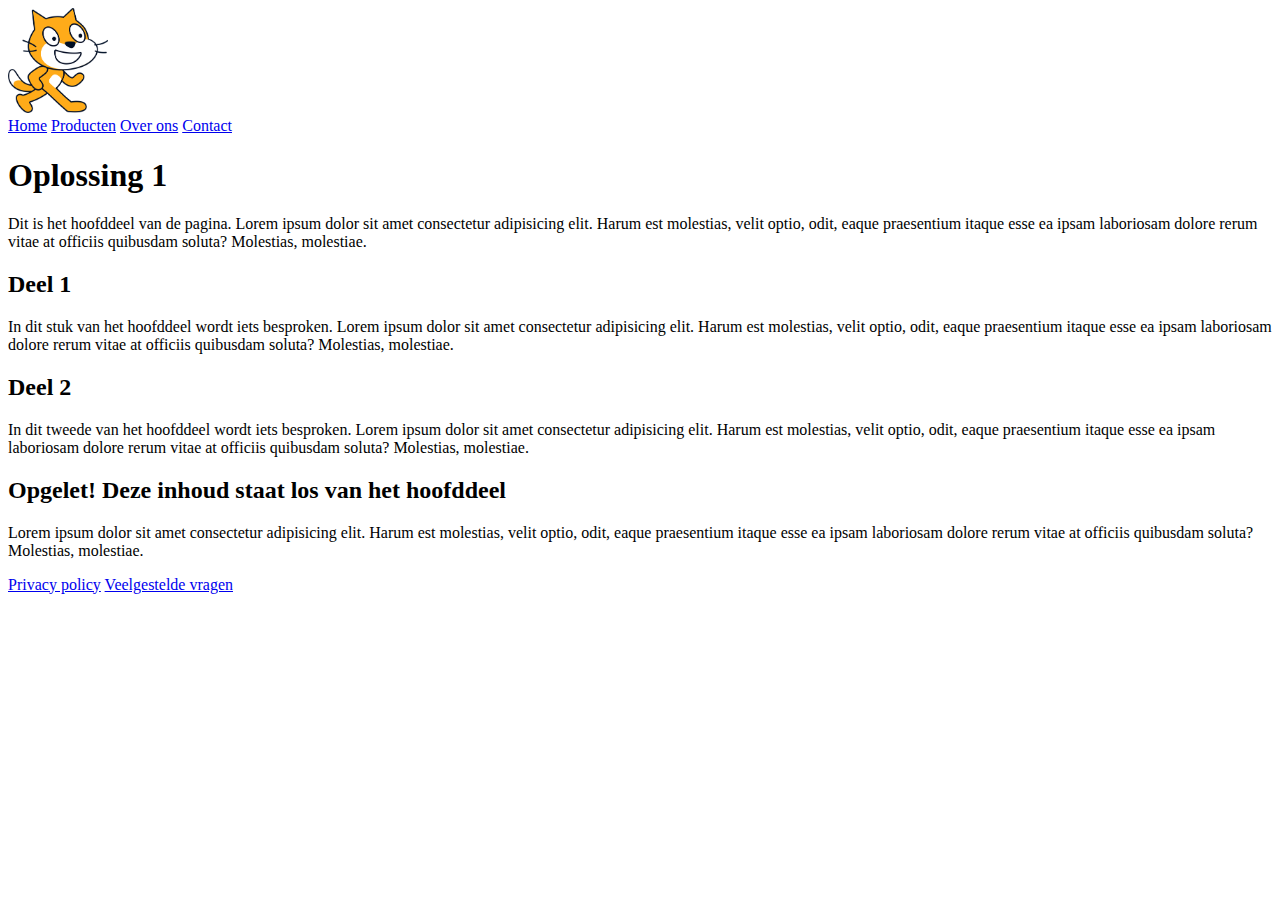
<file: oef1.html>
<!DOCTYPE html>
<html lang="en">

<head>
  <meta charset="UTF-8">
  <meta http-equiv="X-UA-Compatible" content="IE=edge">
  <meta name="viewport" content="width=device-width, initial-scale=1.0">
  <title>Oplossing 1</title>
  <link rel="stylesheet" href="./css/oef1.css">
</head>

<body>
  <header>
    <img src="./../images/scratch.png" alt="logo scratch">
    <nav>
      <a href="#">Home</a>
      <a href="#">Producten</a>
      <a href="#">Over ons</a>
      <a href="#">Contact</a>
    </nav>
  </header>
  <main>
    <h1>Oplossing 1</h1>
    <p>Dit is het hoofddeel van de pagina. Lorem ipsum dolor sit amet consectetur adipisicing elit. Harum est molestias,
      velit optio, odit, eaque
      praesentium itaque esse ea ipsam laboriosam dolore rerum vitae at officiis quibusdam soluta? Molestias, molestiae.
    </p>
    <article>
      <h2>Deel 1</h2>
      <p>In dit stuk van het hoofddeel wordt iets besproken. Lorem ipsum dolor sit amet consectetur adipisicing elit.
        Harum est molestias, velit optio, odit, eaque praesentium itaque esse ea ipsam laboriosam dolore rerum vitae at
        officiis quibusdam soluta? Molestias, molestiae.</p>
    </article>
    <article>
      <h2>Deel 2</h2>
      <p>In dit tweede van het hoofddeel wordt iets besproken. Lorem ipsum dolor sit amet consectetur adipisicing elit.
        Harum est molestias, velit optio, odit, eaque praesentium itaque esse ea ipsam laboriosam dolore rerum vitae at
        officiis quibusdam soluta? Molestias, molestiae.</p>
    </article>
    <aside>
      <h2>Opgelet! Deze inhoud staat los van het hoofddeel</h2>
      <p>Lorem ipsum dolor sit amet consectetur adipisicing elit. Harum est molestias, velit optio, odit, eaque
        praesentium itaque esse ea ipsam laboriosam dolore rerum vitae at officiis quibusdam soluta? Molestias,
        molestiae.
      </p>
    </aside>
  </main>
  <footer>
    <nav>
      <a href="#">Privacy policy</a>
      <a href="#">Veelgestelde vragen</a>
    </nav>
  </footer>
</body>

</html>
</file>
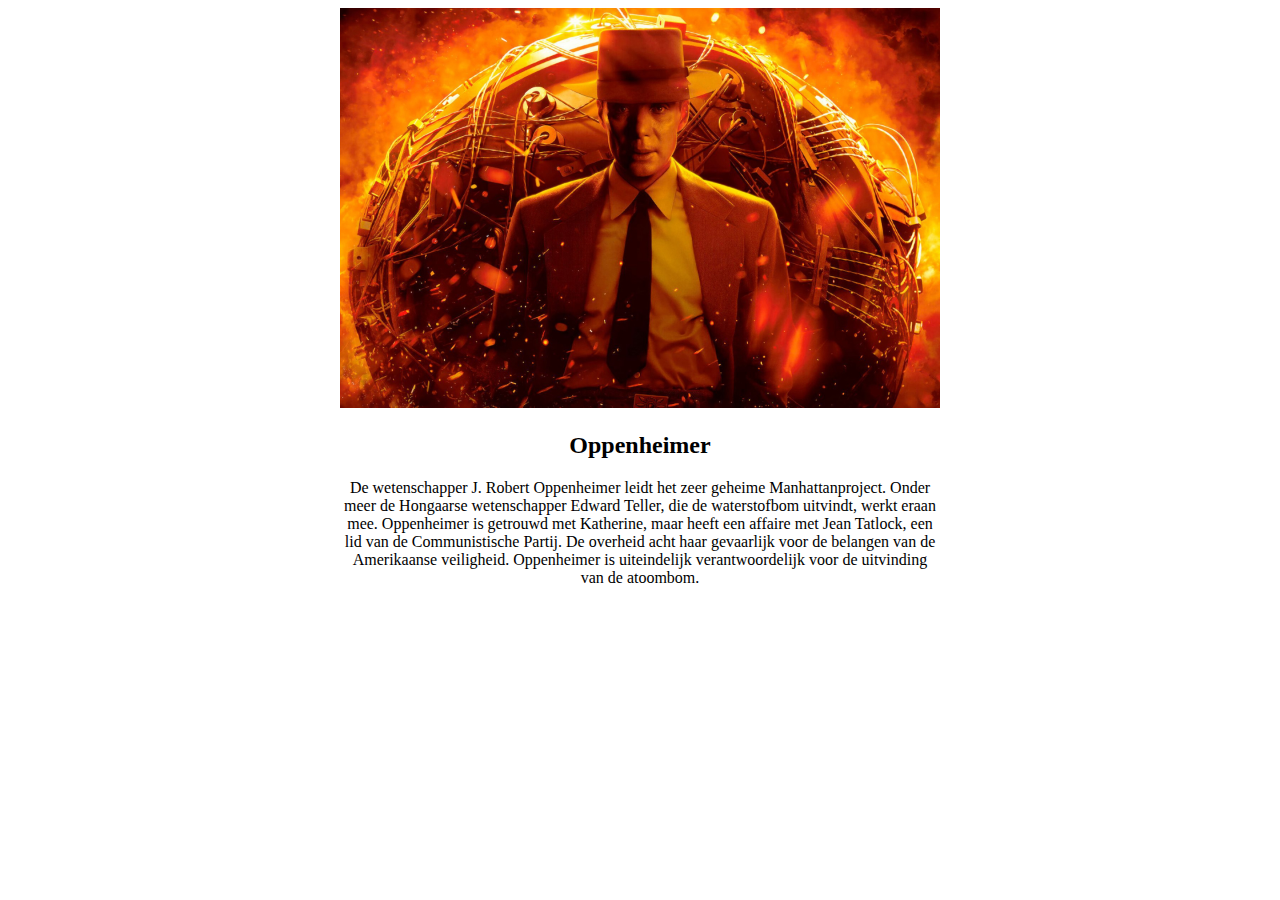
<file: oef3a.html>
<!DOCTYPE html>
<html lang="en">
<head>
  <meta charset="UTF-8">
  <meta http-equiv="X-UA-Compatible" content="IE=edge">
  <meta name="viewport" content="width=device-width, initial-scale=1.0">
  <title>Oefening 3A</title>
  <link rel="stylesheet" href="css/oef3a.css">
</head>
<body>
  <main>
    <img src="./images/oppenheimer.jpg" alt="oppenheimer">
    <article>
      <h2>Oppenheimer</h2>
      <p>De wetenschapper J. Robert Oppenheimer leidt het zeer geheime Manhattanproject. Onder meer de Hongaarse wetenschapper Edward Teller, die de waterstofbom uitvindt, werkt eraan mee. Oppenheimer is getrouwd met Katherine, maar heeft een affaire met Jean Tatlock, een lid van de Communistische Partij. De overheid acht haar gevaarlijk voor de belangen van de Amerikaanse veiligheid. Oppenheimer is uiteindelijk verantwoordelijk voor de uitvinding van de atoombom.</p>
    </article>
  </main>
</body>
</html>
</file>
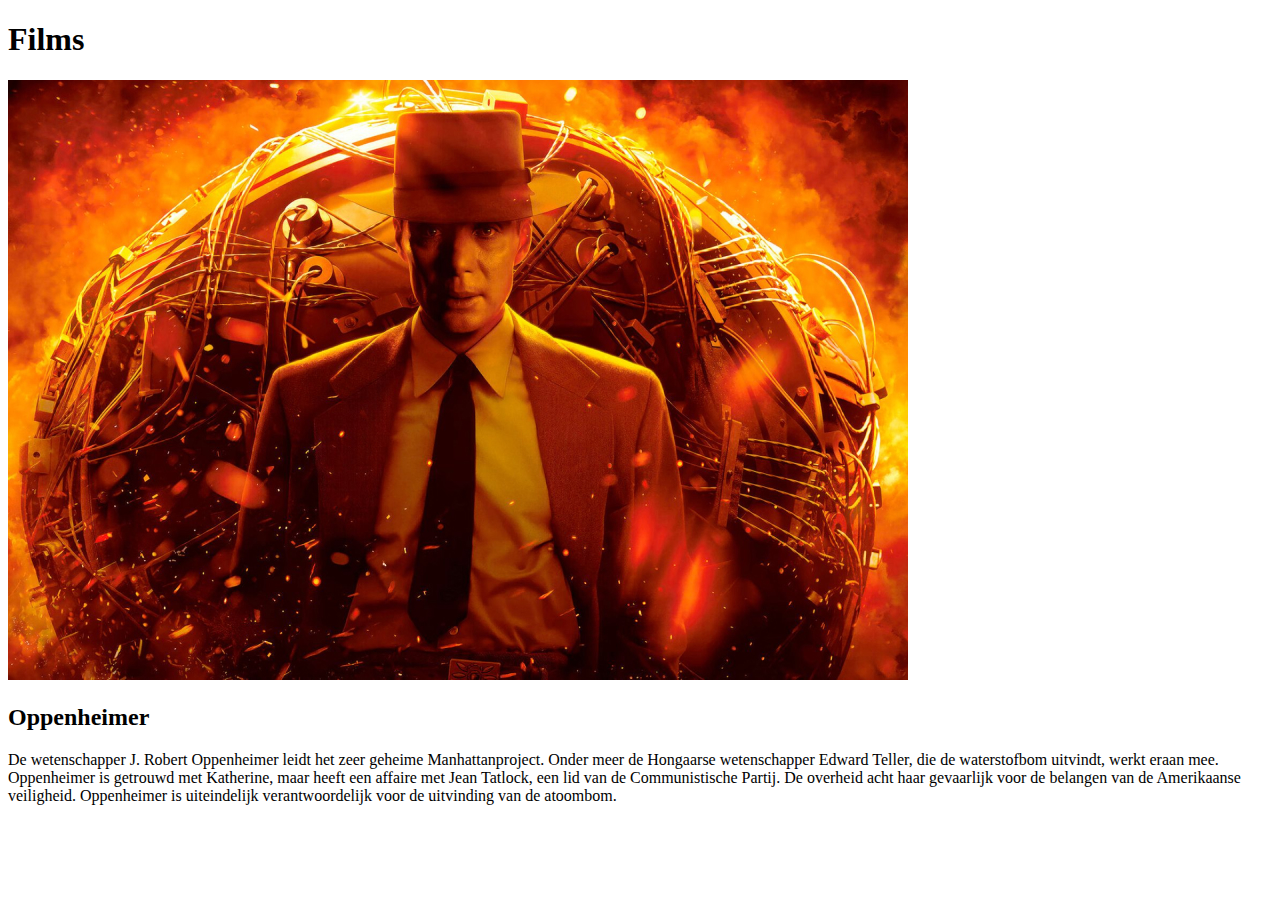
<file: oef3b.html>
<!DOCTYPE html>
<html lang="en">
<head>
  <meta charset="UTF-8">
  <meta http-equiv="X-UA-Compatible" content="IE=edge">
  <meta name="viewport" content="width=device-width, initial-scale=1.0">
  <title>Oefening 3B</title>
  <link rel="stylesheet" href="css/oef3b.css">
</head>
<body>
  <header>
    <h1>Films</h1>
  </header>
  <main>
    <img src="./images/oppenheimer.jpg" alt="oppenheimer">
    <article>
      <h2>Oppenheimer</h2>
      <p>De wetenschapper J. Robert Oppenheimer leidt het zeer geheime Manhattanproject. Onder meer de Hongaarse wetenschapper Edward Teller, die de waterstofbom uitvindt, werkt eraan mee. Oppenheimer is getrouwd met Katherine, maar heeft een affaire met Jean Tatlock, een lid van de Communistische Partij. De overheid acht haar gevaarlijk voor de belangen van de Amerikaanse veiligheid. Oppenheimer is uiteindelijk verantwoordelijk voor de uitvinding van de atoombom.</p>
    </article>
  </main>
</body>
</html>
</file>
<file: css/oef1.css>
img {
  width: 100px;
}
</file>
<file: css/oef3a.css>
/* OEFENING 3A: verschillende opmaakkenmerken naargelang schermgrootte
- tekst en afbeelding staan centraal uitgelijnd
- tot 600px
    - tekst en afbeelding nemen hele breedte van het scherm in
    - tekst heeft padding aan zijkanten van 20px
- groter dan 600px
    - tekst en afbeelding hebben een maximale breedte van 600px
*/

body {
  text-align: center;
}

@media screen and (max-width: 600px){
  main, img {
    width: 100%;
  }
  article {
    padding: 0 20px;
  }
}

@media screen and (min-width: 600px){
  main, img {
    width: 600px;
    margin: 0 auto;
  }
}
</file>
<file: css/oef3b.css>
/* OEFENING 3B: verschillende opmaakkenmerken naargelang schermgrootte
- tot 768px:
        - tekst en afbeelding staan onder elkaar
        - tekst en afbeelding neemt hele breedte van het scherm
    in
        - tekst heeft padding aan zijkanten van 20px
        - tekst en afbeelding staan centraal uitgelijnd
- groter dan 768px
        - tekst en afbeelding staan naast elkaar
        - tekst en afbeelding nemen beide breedte in van 50%
        - afbeelding heeft een maximale breedte van 400px
        - tekst en afbeelding staan links uitgelijnd
*/
</file>
